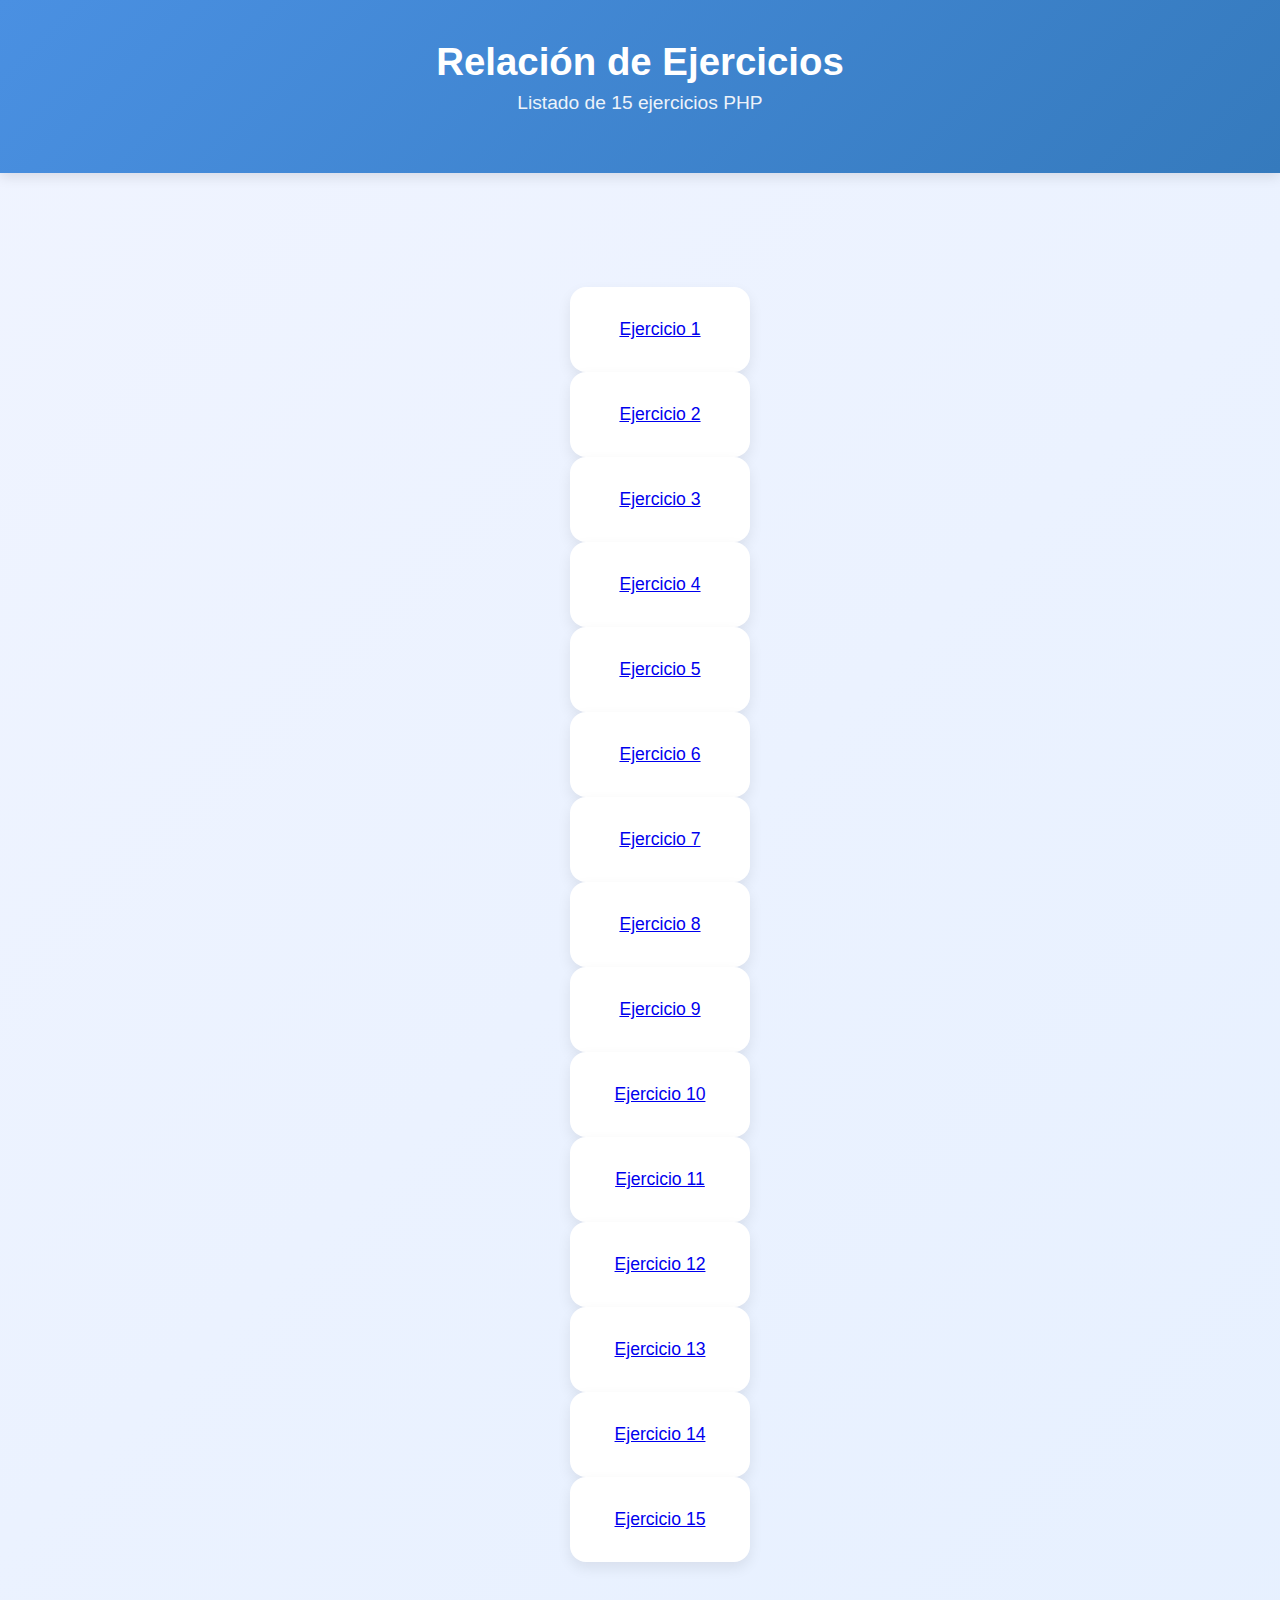
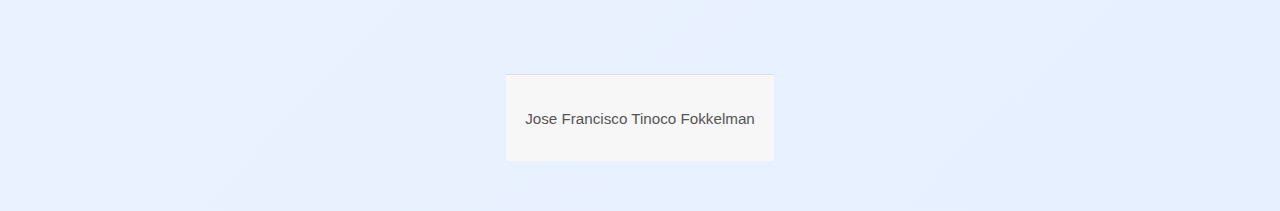
<file: index.html>
<!DOCTYPE html>
<html lang="en">

<head>
    <meta charset="UTF-8">
    <meta name="viewport" content="width=device-width, initial-scale=1.0">
    <title>Relacion de ejercicios PHP - 1</title>
    <link rel="stylesheet" href="styles.css">
</head>

<body>
    <header>
        <h1>Relación de Ejercicios</h1>
        <p>Listado de 15 ejercicios PHP</p>
    </header>

    <main>
        <section class="lista-ejercicios">
            <ol>
                <li><span><a href="./ej1/index.php">Ejercicio 1</a></span></li>
                <li><span><a href="./ej2/index.php">Ejercicio 2</a></span></li>
                <li><span><a href="./ej3/index.php">Ejercicio 3</a></span></li>
                <li><span><a href="./ej1/index.php">Ejercicio 4</a></span></li>
                <li><span><a href="./ej1/index.php">Ejercicio 5</a></span></li>
                <li><span><a href="./ej1/index.php">Ejercicio 6</a></span></li>
                <li><span><a href="./ej1/index.php">Ejercicio 7</a></span></li>
                <li><span><a href="./ej1/index.php">Ejercicio 8</a></span></li>
                <li><span><a href="./ej1/index.php">Ejercicio 9</a></span></li>
                <li><span><a href="./ej1/index.php">Ejercicio 10</a></span></li>
                <li><span><a href="./ej1/index.php">Ejercicio 11</a></span></li>
                <li><span><a href="./ej1/index.php">Ejercicio 12</a></span></li>
                <li><span><a href="./ej1/index.php">Ejercicio 13</a></span></li>
                <li><span><a href="./ej1/index.php">Ejercicio 14</a></span></li>
                <li><span><a href="./ej1/index.php">Ejercicio 15</a></span></li>
            </ol>

        </section>

        <footer>
            <p>Jose Francisco Tinoco Fokkelman</p>
        </footer>
    </main>
</body>

</html>
</file>
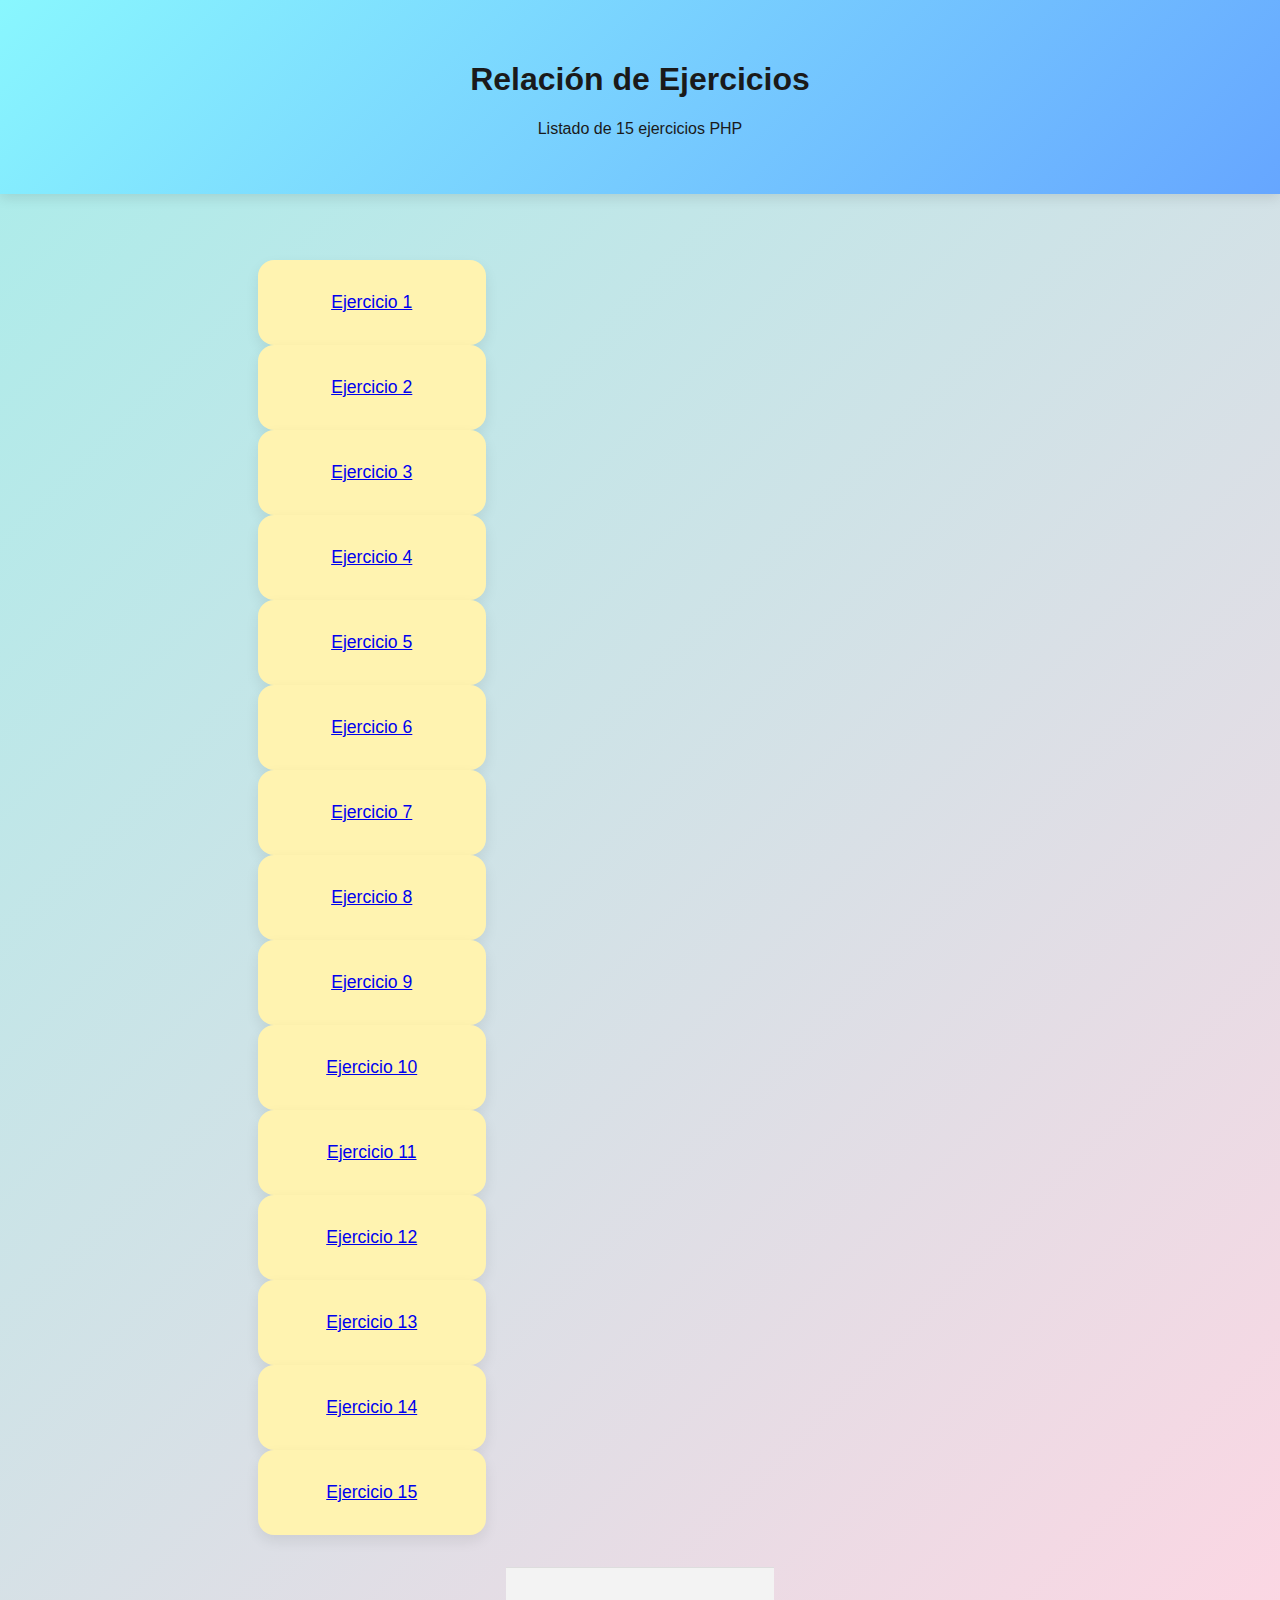
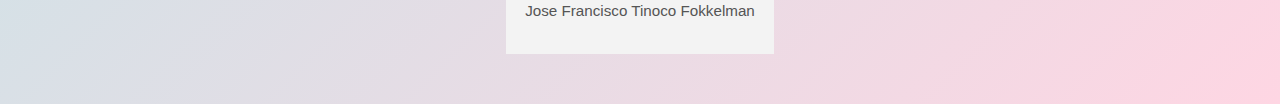
<file: src/index.html>
<!DOCTYPE html>
<html lang="en">

<head>
    <meta charset="UTF-8">
    <meta name="viewport" content="width=device-width, initial-scale=1.0">
    <title>Relacion de ejercicios PHP - 1</title>
    <link rel="stylesheet" href="styles.css">
</head>

<body>
    <header>
        <h1>Relación de Ejercicios</h1>
        <p>Listado de 15 ejercicios PHP</p>
    </header>

    <main>
        <section class="lista-ejercicios">
            <ol>
                <li><span><a href="ej1/">Ejercicio 1</a></span></li>
                <li><span><a href="ej2/">Ejercicio 2</a></span></li>
                <li><span><a href="ej3/">Ejercicio 3</a></span></li>
                <li><span><a href="/relacion1php/src/ej1/index.php">Ejercicio 4</a></span></li>
                <li><span><a href="/relacion1php/src/ej1/index.php">Ejercicio 5</a></span></li>
                <li><span><a href="/relacion1php/src/ej1/index.php">Ejercicio 6</a></span></li>
                <li><span><a href="/relacion1php/src/ej1/index.php">Ejercicio 7</a></span></li>
                <li><span><a href="/relacion1php/src/ej1/index.php">Ejercicio 8</a></span></li>
                <li><span><a href="/relacion1php/src/ej1/index.php">Ejercicio 9</a></span></li>
                <li><span><a href="/relacion1php/src/ej1/index.php">Ejercicio 10</a></span></li>
                <li><span><a href="/relacion1php/src/ej1/index.php">Ejercicio 11</a></span></li>
                <li><span><a href="/relacion1php/src/ej1/index.php">Ejercicio 12</a></span></li>
                <li><span><a href="/relacion1php/src/ej1/index.php">Ejercicio 13</a></span></li>
                <li><span><a href="/relacion1php/src/ej1/index.php">Ejercicio 14</a></span></li>
                <li><span><a href="/relacion1php/src/ej1/index.php">Ejercicio 15</a></span></li>
            </ol>

        </section>

        <footer>
            <p>Jose Francisco Tinoco Fokkelman</p>
        </footer>
    </main>
</body>

</html>
</file>
<file: styles.css>
/* Fuente limpia y fondo con degradado suave */
body {
    font-family: 'Segoe UI', Tahoma, Geneva, Verdana, sans-serif;
    margin: 0;
    padding: 0;
    background: linear-gradient(135deg, #f0f4ff, #e6f0ff);
    color: #333;
}

main {
margin: 50px;
display: flex;
flex-direction: column;
align-items: center;
}

/* Encabezado */
header {
    text-align: center;
    padding: 2.5rem 1rem;
    background: linear-gradient(135deg, #4a90e2, #357ABD);
    color: white;
    box-shadow: 0 4px 12px rgba(0, 0, 0, 0.1);
}

header h1 {
    margin: 0;
    font-size: 2.4rem;
    font-weight: 600;
}

header p {
    margin-top: 0.5rem;
    font-size: 1.2rem;
    opacity: 0.9;
}

/* Contenedor de tarjetas */
.lista-ejercicios {
    max-width: 1000px;
    margin: 3rem auto;
    display: grid;
    grid-template-columns: repeat(auto-fit, minmax(220px, 1fr));
    gap: 1.5rem;
    padding: 0 1.5rem;
}

/* Tarjetas */
.lista-ejercicios li {
    list-style: none;
    background: white;
    padding: 2rem 1rem;
    border-radius: 16px;
    text-align: center;
    font-size: 1.1rem;
    font-weight: 500;
    color: #333;
    box-shadow: 0 6px 14px rgba(0, 0, 0, 0.08);
    transition: all 0.4s ease;
    cursor: pointer;
    position: relative;
    overflow: hidden;
}

/* Efecto degradado animado en hover */
.lista-ejercicios li::before {
    content: "";
    position: absolute;
    inset: 0;
    background: linear-gradient(135deg, #4a90e2, #50c9c3);
    opacity: 0;
    transition: opacity 0.4s ease;
    z-index: 0;
}

.lista-ejercicios li:hover::before {
    opacity: 1;
}

.lista-ejercicios li:hover {
    color: white;
    transform: translateY(-6px) scale(1.03);
    box-shadow: 0 10px 20px rgba(0, 0, 0, 0.15);
}

/* Asegurar que el texto esté encima del degradado */
.lista-ejercicios li span {
    position: relative;
    z-index: 1;
}

/* Pie de página */
footer {
    text-align: center;
    padding: 1.2rem;
    font-size: 0.95rem;
    color: #555;
    background: #f7f7f7;
    margin-top: 3rem;
    border-top: 1px solid #ddd;
}
</file>
<file: src/styles.css>
* {
    box-sizing: border-box;
    font-family: 'Segoe UI', Tahoma, Geneva, Verdana, sans-serif;
}

body {
    margin: 0;
    padding: 0;
    background: linear-gradient(135deg, #a8edea, #fed6e3);
    color: #333;
    display: flex;
    flex-direction: column;
    min-height: 100vh;
    justify-content: center;
}

main {
    margin: 50px auto;
    max-width: 900px;
    width: 100%;
    display: flex;
    flex: 1 0 auto;
    flex-direction: column;
    align-items: center;
    /* esto asegura que cualquier hijo, incluyendo la pirámide, se centre */
}

/* Encabezado */
header {
    text-align: center;
    padding: 2.5rem 1rem;
    background: linear-gradient(135deg, #89f7fe, #66a6ff);
    color: #1a1a1a;
    box-shadow: 0 4px 12px rgba(0, 0, 0, 0.1);
}


/* Tarjetas */
.lista-ejercicios {
    display: grid;
    grid-template-columns: repeat(3, 1fr);
    width: 66vw;
    gap: 20px;
    padding: 0;
}

.lista-ejercicios li {
    list-style: none;
    background: #fff3b0;
    color: #333;
    padding: 2rem 1rem;
    border-radius: 16px;
    text-align: center;
    font-size: 1.1rem;
    font-weight: 500;
    box-shadow: 0 6px 14px rgba(0, 0, 0, 0.08);
    transition: all 0.4s ease;
    cursor: pointer;
    position: relative;
    overflow: hidden;
}

/* Efecto degradado animado en hover */
.lista-ejercicios li::before {
    content: "";
    position: absolute;
    inset: 0;
    background: linear-gradient(135deg, #ffd6ff, #a0c4ff);
    opacity: 0;
    transition: opacity 0.4s ease;
    z-index: 0;
}

.lista-ejercicios li:hover::before {
    opacity: 1;
}

.lista-ejercicios li:hover {
    color: rgb(255, 255, 255);
    transform: translateY(-6px) scale(1.03);
    box-shadow: 0 10px 20px rgba(0, 0, 0, 0.15);
}

/* Asegurar que el texto esté encima del degradado */
.lista-ejercicios li span {
    position: relative;
    z-index: 1;
}

/* Pie de página */
footer {
    text-align: center;
    padding: 1.2rem;
    font-size: 0.95rem;
    background: #f3f3f3;
    color: #555;
    margin-top: 1rem;
    border-top: 1px solid #ddd;
}

table {
    width: 33%;
    border-collapse: collapse;
    margin-top: 20px;
    background-color: #cce7ff;
}

table,
th,
td {
    border: 1px solid #595959;
    padding: 8px;
}

th {
    background-color: #7ebaff;
    color: #ffffff;
    text-align: left;
}

.piramide {
    display: flex;
    flex-direction: column;
    /* cada fila debajo de la anterior */
    align-items: center;
    /* centra horizontalmente las filas */
    margin: 20px auto;
    /* centra el bloque completo */
    width: fit-content;
    /* el ancho se ajusta al contenido */
}

.fila {
    display: flex;
    /* las imágenes en fila */
    justify-content: center;
    /* centra las imágenes dentro de la fila */
    margin: 5px 0;
}

.figura {
    width: 40px;
    height: 40px;
    margin: 2px;
}
</file>
